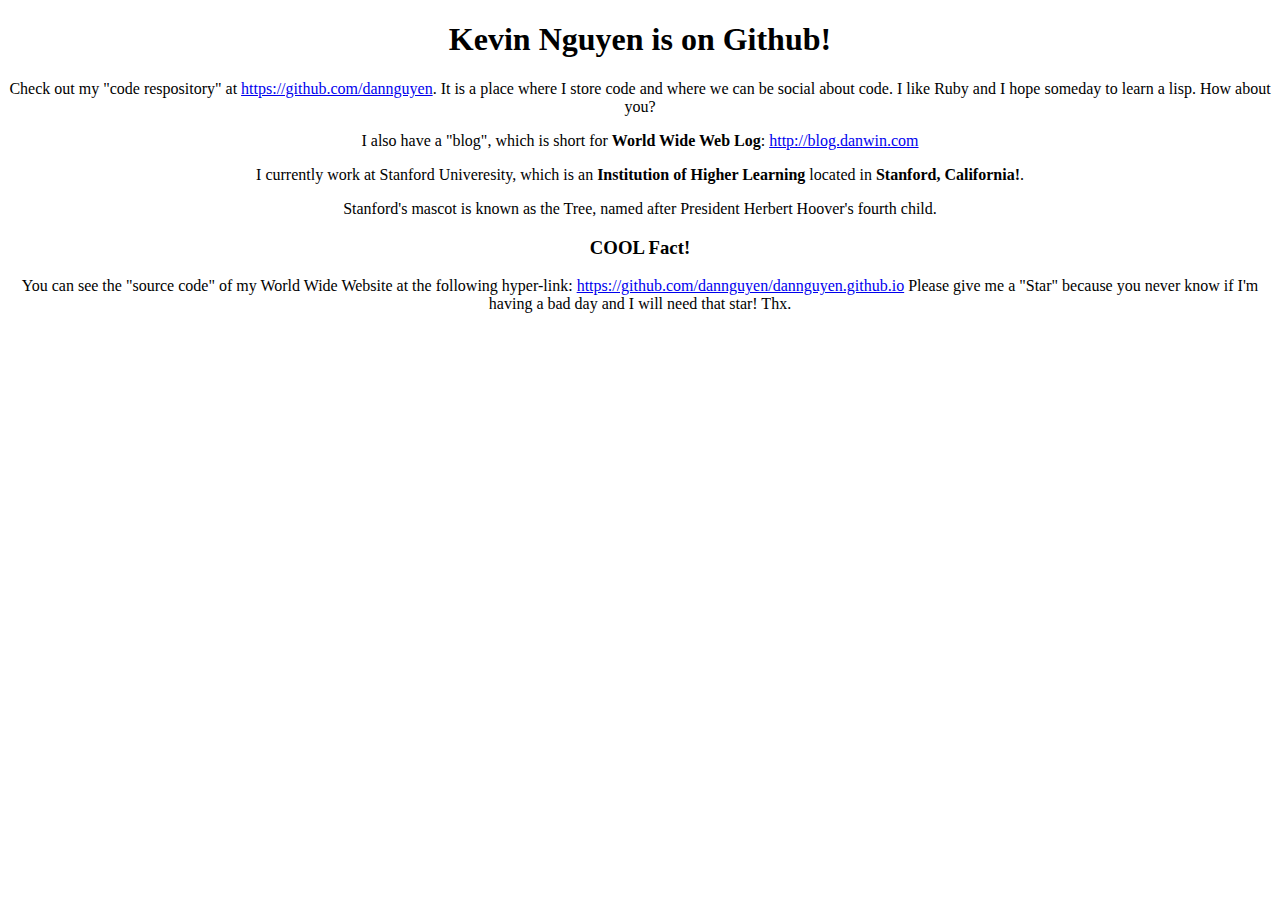
<file: Index.html>
<!DOCTYPE html>
<html lang="en">

<head>
    <meta charset="UTF-8">
    <title>Kevin Nguyen is on Github!</title>
    <meta name="description" content="This is a place where you can find out about Dan Nguyen and his code!">
</head>

<body style="text-align: center;">


    <h1>Kevin Nguyen is on Github!</h1>

    <p>Check out my "code respository" at <a href="https://github.com/dannguyen">https://github.com/dannguyen</a>. It is a place where I store code and where we can be social about code. I like Ruby and I hope someday to learn a lisp. How about you?</p>

    <p>I also have a "blog", which is short for <strong>World Wide Web Log</strong>: <a href="http://blog.danwin.com">http://blog.danwin.com</a>
    </p>

    <p>
        I currently work at Stanford Univeresity, which is an <strong>Institution of Higher Learning</strong> located in <strong>Stanford, California!</strong>.
    </p>

    <p>Stanford's mascot is known as the Tree, named after President Herbert Hoover's fourth child.</p>


<h3>COOL Fact!</h3>
<p>You can see the "source code" of my World Wide Website at the following hyper-link: <a href="https://github.com/dannguyen/dannguyen.github.io">https://github.com/dannguyen/dannguyen.github.io</a>

Please give me a "Star" because you never know if I'm having a bad day and I will need that star! Thx.
</p>

</body>

</html>
</file>
